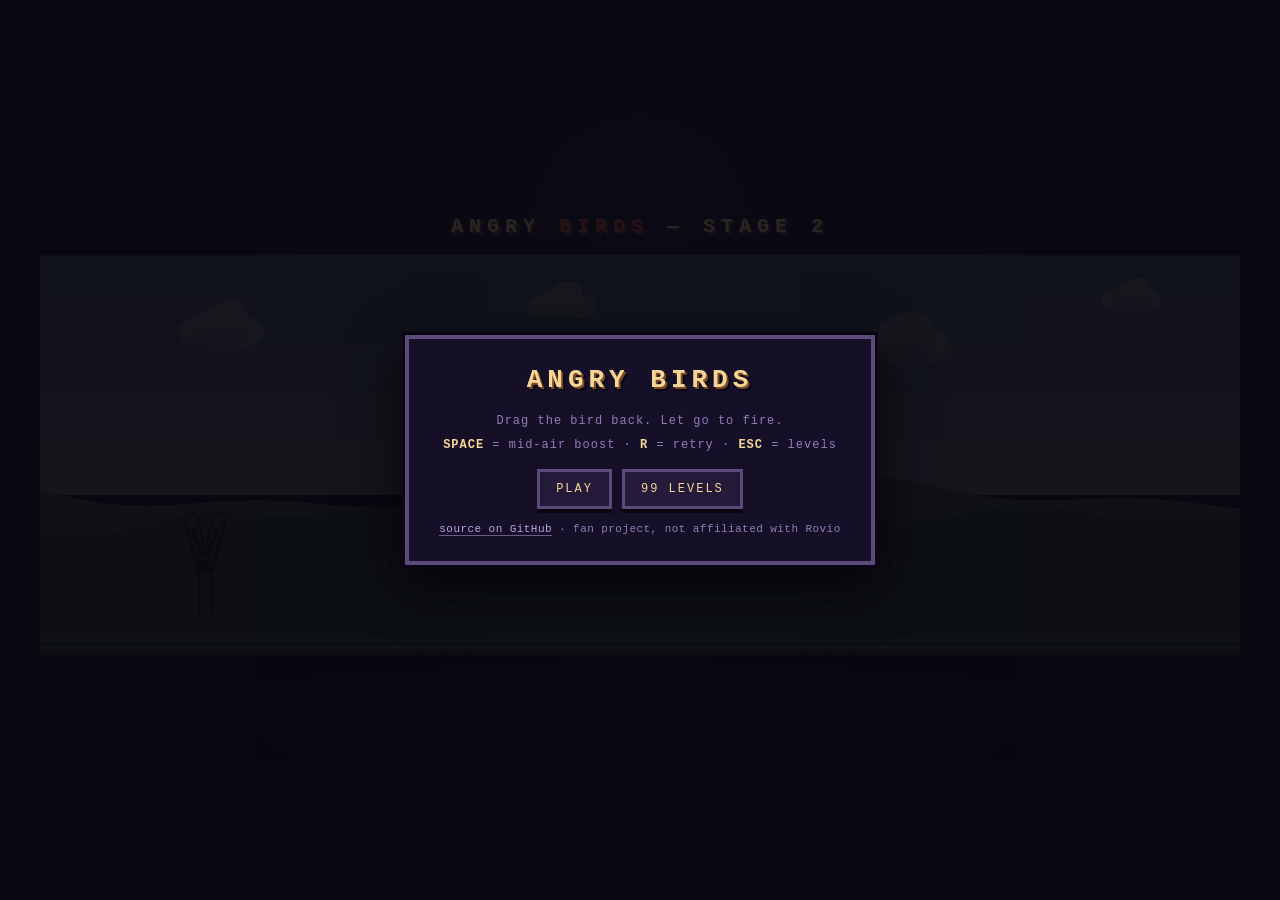
<file: index.html>
<!DOCTYPE html>
<html>
<head>
    <script src="vendor/p5.min.js"></script>
    <script src="vendor/matter.js"></script>
    <script src="js/BaseClass.js"></script>
    <script src="js/Ground.js"></script>
    <script src="js/Box.js"></script>
    <script src="js/Pig.js"></script>
    <script src="js/Log.js"></script>
    <script src="js/Bird.js"></script>
    <script src="js/levels.js"></script>
    <script src="js/Game.js"></script>
    <script src="js/UI.js"></script>
    <script src="js/Render.js"></script>
    <script src="js/Input.js"></script>
    
    <link rel="stylesheet" type="text/css" href="style.css">
    <meta charset="utf-8">
    <meta name="viewport" content="width=device-width, initial-scale=1">
    <title>Angry Birds &mdash; Stage 2</title>
</head>
<body>
  <h1>Angry <span>Birds</span> &mdash; Stage 2</h1>

  <div id="hud" class="hud">
    <span class="tag">LVL <b id="hud-level">1/99</b></span>
    <span class="tag">SCORE <b id="hud-score">0</b></span>
    <span class="tag">BIRDS <b id="hud-birds"></b></span>
  </div>

  <div id="stage"></div>
  <div id="progress" class="progress"></div>

  <div id="title" class="screen">
    <div class="panel">
      <h2>ANGRY BIRDS</h2>
      <p class="hint">Drag the bird back. Let go to fire.<br>
         <b>SPACE</b> = mid-air boost &middot; <b>R</b> = retry &middot; <b>ESC</b> = levels</p>
      <div class="btns">
        <button data-act="play">PLAY</button>
        <button data-act="select">99 LEVELS</button>
      </div>
      <p class="foot">
        <a href="https://github.com/Darsheelsahu-2008/angrybird-stage-2" target="_blank" rel="noopener">source on GitHub</a>
        &middot; fan project, not affiliated with Rovio
      </p>
    </div>
  </div>

  <div id="select" class="screen">
    <div class="panel wide">
      <h2>SELECT LEVEL</h2>
      <div id="grid" class="grid"></div>
      <div class="btns"><button data-act="title">◀ BACK</button></div>
    </div>
  </div>

  <div id="overlay" class="screen">
    <div class="panel" id="panel"></div>
  </div>

  <script src="js/sketch.js"></script>
</body>
</html>
</file>
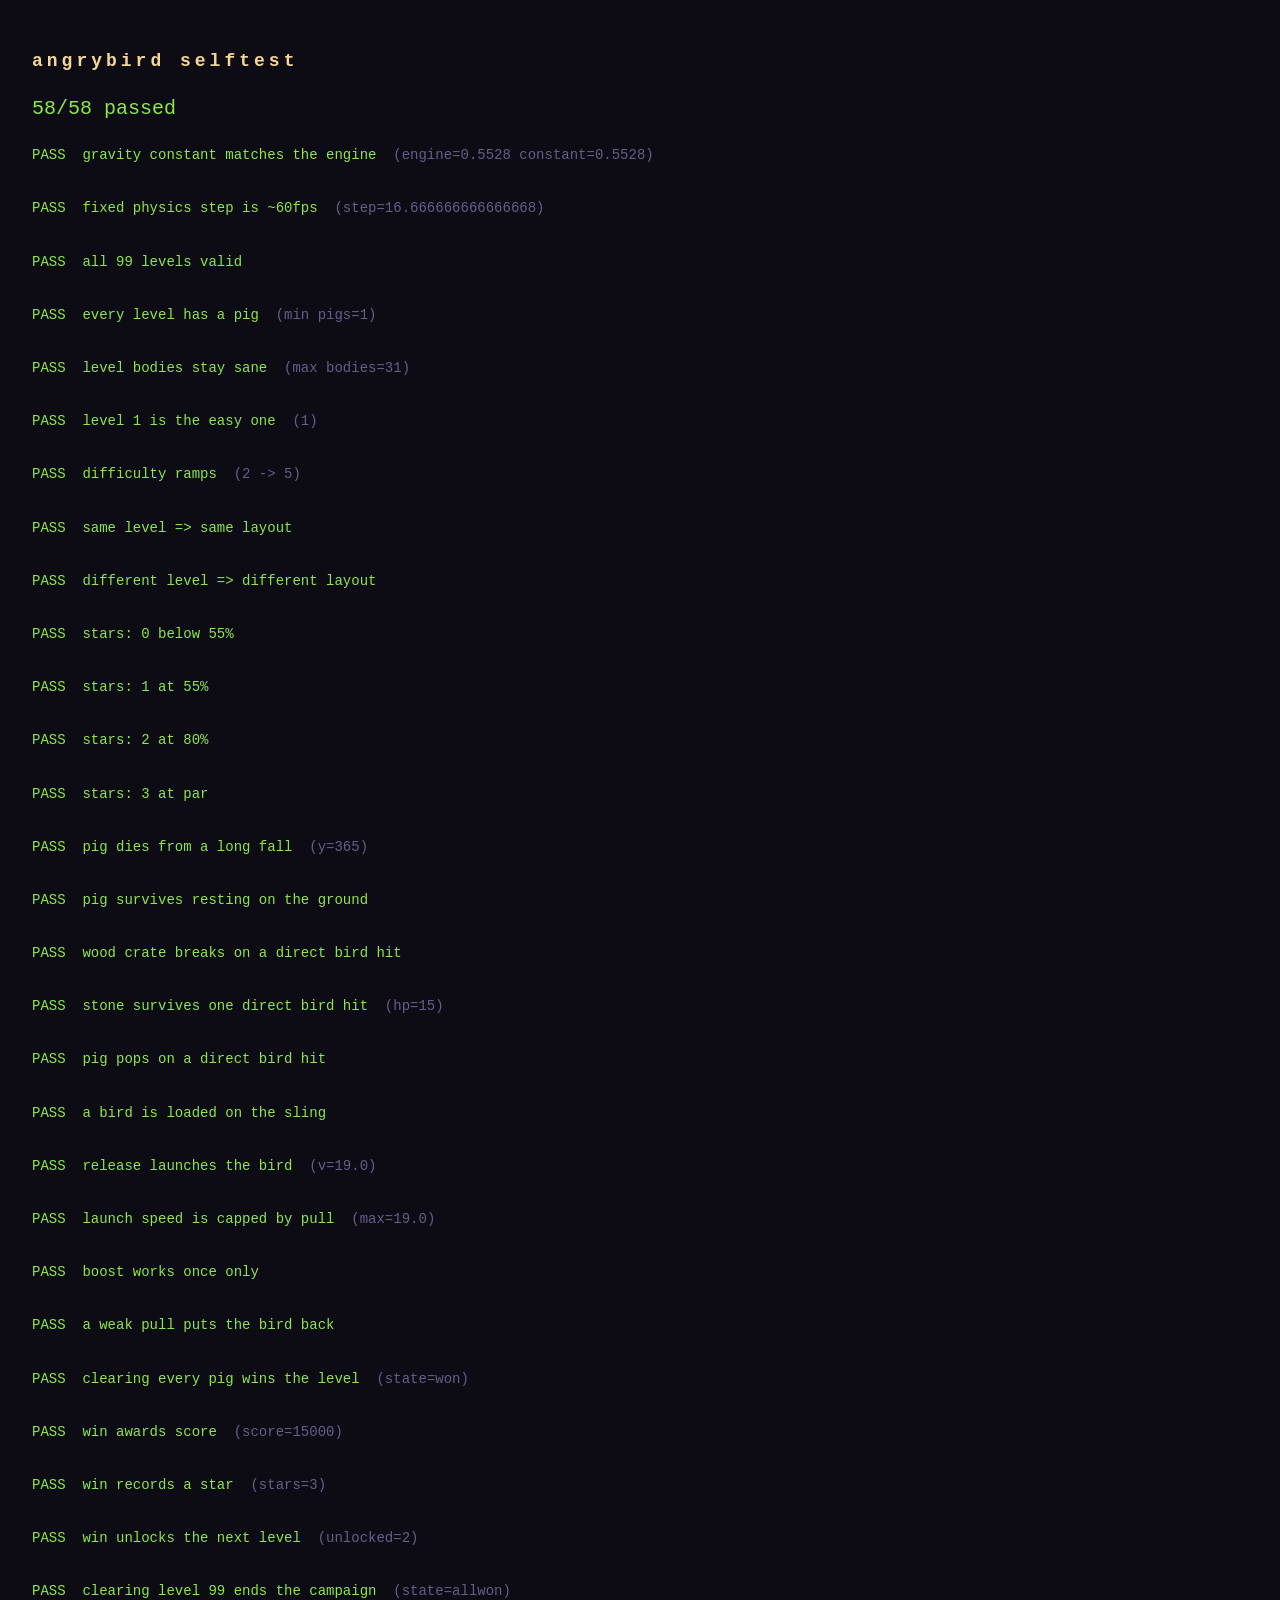
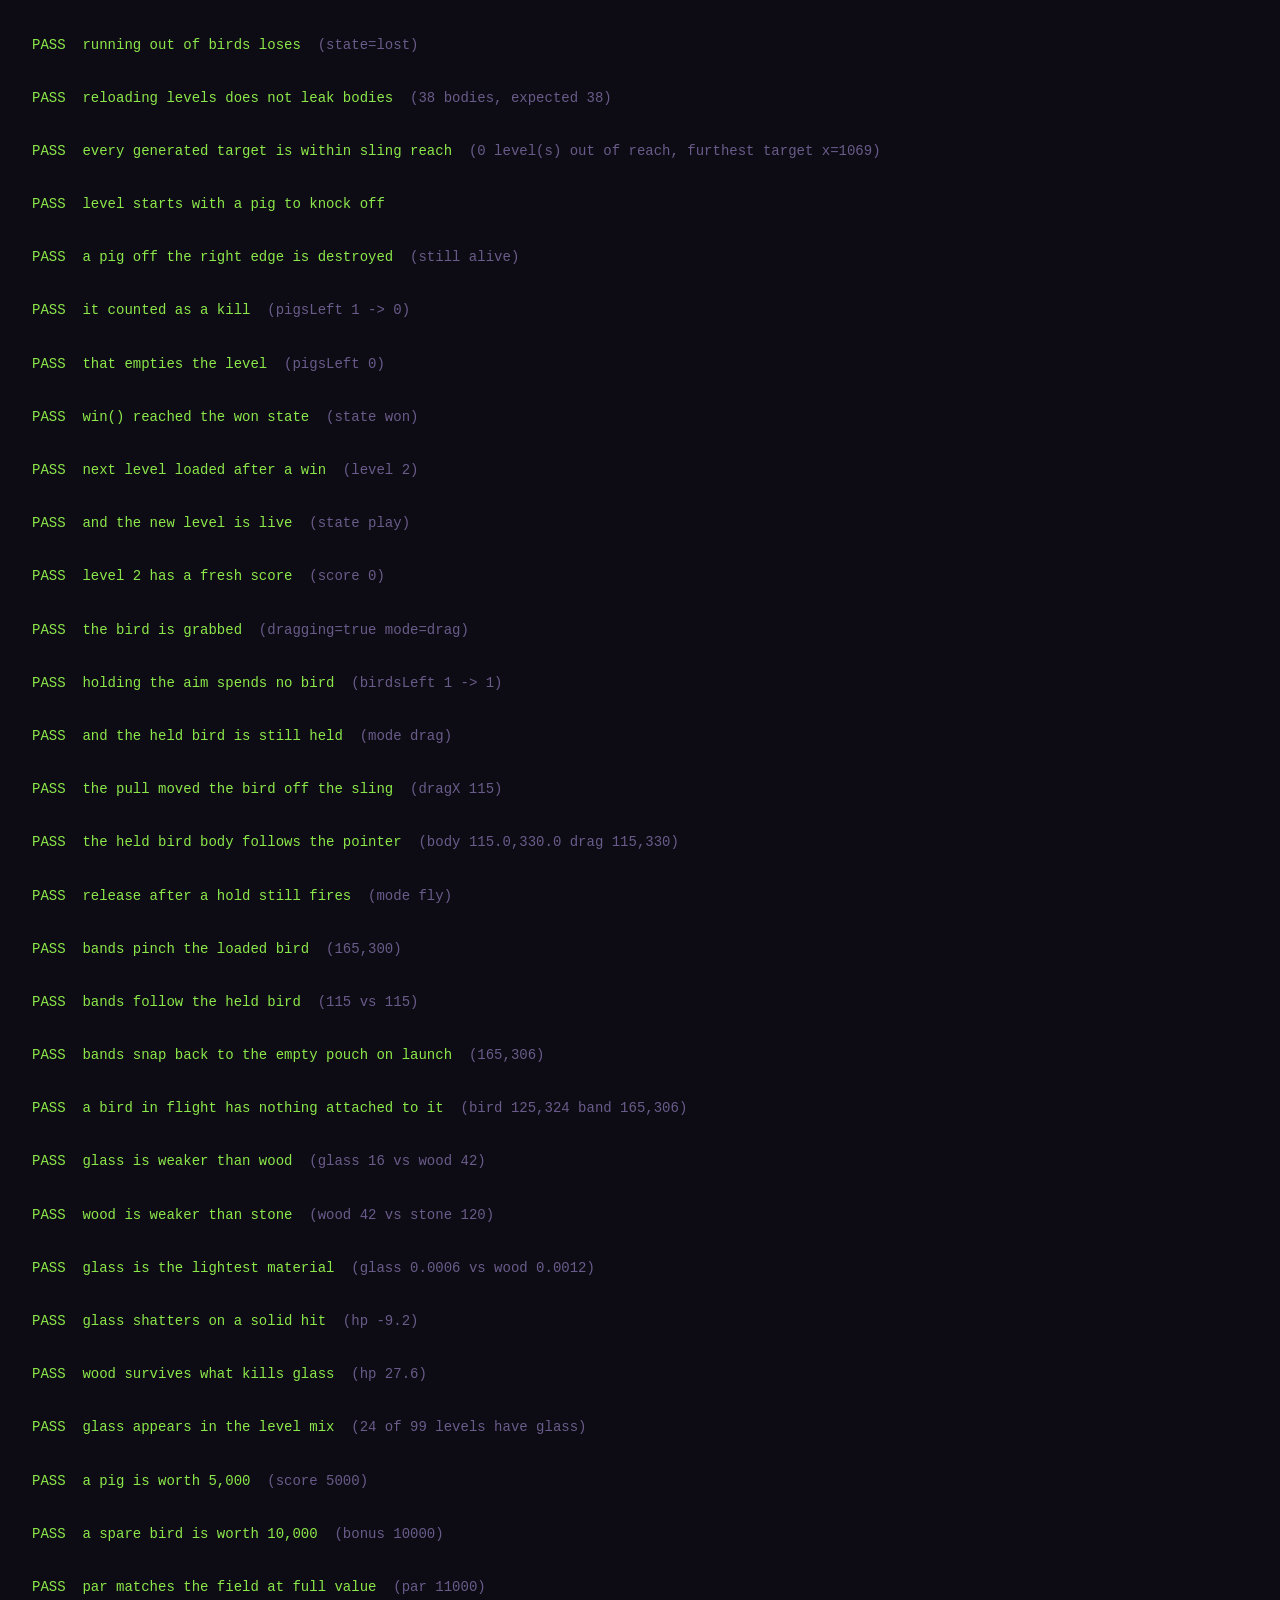
<file: selftest.html>
<!DOCTYPE html>
<html>
<head>
    <script src="vendor/p5.min.js"></script>
    <script src="vendor/matter.js"></script>
    <script src="js/BaseClass.js"></script>
    <script src="js/Ground.js"></script>
    <script src="js/Box.js"></script>
    <script src="js/Pig.js"></script>
    <script src="js/Log.js"></script>
    <script src="js/Bird.js"></script>
    <script src="js/levels.js"></script>
    <script src="js/Game.js"></script>
    <script src="js/Render.js"></script>
    <script src="js/Input.js"></script>
    <meta charset="utf-8">
    <title>angrybird selftest</title>
    <style>
      body { background:#0d0b14; color:#cfc4e8; font:14px/1.9 "Courier New",monospace; padding:24px; }
      h1 { color:#f6d696; letter-spacing:4px; font-size:18px; }
      .sum { font-size:20px; color:#8ce84a; margin-bottom:12px; }
      .pass { color:#8ce84a; } .fail { color:#e85644; font-weight:bold; }
      pre { white-space:pre-wrap; }
      span { color:#6a5c8a; }
    </style>
</head>
<body>
  <script src="js/selftest.js"></script>
</body>
</html>
</file>
<file: style.css>
html, body {
  margin: 0;
  padding: 0;
}

body {
  min-height: 100vh;
  display: flex;
  flex-direction: column;
  align-items: center;
  justify-content: center;
  gap: 14px;
  background-color: #0d0b14;
  background-image: radial-gradient(circle at 50% 25%, #1b1630 0%, #0d0b14 70%);
  color: #f6d696;
  font-family: "Courier New", monospace;
}

h1 {
  margin: 0;
  font-size: 20px;
  font-weight: bold;
  letter-spacing: 6px;
  text-transform: uppercase;
  color: #f6d696;
  text-shadow: 2px 2px 0 #7a4a26, 4px 4px 0 #2a1c3a;
}

h1 span {
  color: #e85644;
}

/* The canvas renders 1:1 now, so this is just a clean frame around it. */
canvas {
  display: block;
  border-radius: 6px;
  border: 3px solid #2a1c3a;
  box-shadow: 0 10px 30px #00000066;
}

/* ORIGINAL (preserved, not deleted — disabled by comment): the retro pass put a
   CRT overlay over the whole page and a hard-edged 4x upscale around the canvas.
   With the palette quantise and the chunky scale gone, both only muddied the
   art, so they are off.

canvas {
  display: block;
  image-rendering: pixelated;
  border: 4px solid #241b3a;
  box-shadow: 0 0 0 2px #5c4a7a, 0 12px 40px #000000aa;
}

body::after {
  content: "";
  position: fixed;
  inset: 0;
  pointer-events: none;
  background-image: repeating-linear-gradient(
    to bottom,
    rgba(0, 0, 0, 0)   0px,
    rgba(0, 0, 0, 0)   2px,
    rgba(0, 0, 0, 0.28) 2px,
    rgba(0, 0, 0, 0.28) 4px
  );
}
*/

/* ---------- game shell ---------- */
.hud {
  display: none;
  gap: 10px;
  align-items: center;
}
.hud.on { display: flex; }
.tag {
  background: #1b1430;
  border: 2px solid #5c4a7a;
  box-shadow: 0 3px 0 #0a0714;
  padding: 4px 10px;
  font-size: 12px;
  letter-spacing: 2px;
  color: #8f7fb8;
}
.tag b { color: #f6d696; margin-left: 6px; }
#hud-birds { color: #e85644; letter-spacing: 3px; }

.progress {
  font-size: 11px;
  letter-spacing: 2px;
  color: #6a5c8a;
  min-height: 14px;
}

/* Full-screen dim + panels for title / level select / win / lose. */
.screen {
  display: none;
  position: fixed;
  inset: 0;
  z-index: 10;
  align-items: center;
  justify-content: center;
  background: rgba(9, 7, 16, 0.86);
}
.screen.on { display: flex; }
#stage.dim { filter: brightness(0.45) saturate(0.7); }

.panel {
  background: #150f28;
  border: 4px solid #5c4a7a;
  box-shadow: 0 0 0 3px #0a0714, 0 18px 50px #000000cc;
  padding: 26px 30px;
  text-align: center;
  max-width: 90vw;
}
.panel.wide { width: min(760px, 92vw); }
.panel h2 {
  margin: 0 0 14px;
  font-size: 26px;
  letter-spacing: 5px;
  color: #f6d696;
  text-shadow: 2px 2px 0 #7a4a26, 4px 4px 0 #0a0714;
}
.panel.win h2 { color: #8ce84a; }
.panel.fail h2 { color: #e85644; }
.panel-body { font-size: 13px; line-height: 1.9; margin-bottom: 16px; }
.panel-body .dimtxt { color: #8f7fb8; }
.stars { font-size: 30px; letter-spacing: 6px; color: #f6d696; line-height: 1.4; }
.hint { font-size: 12px; line-height: 2; color: #8f7fb8; letter-spacing: 1px; }
.hint b { color: #f6d696; }

.btns { display: flex; gap: 10px; justify-content: center; flex-wrap: wrap; }
button {
  font-family: inherit;
  font-size: 12px;
  letter-spacing: 2px;
  color: #f6d696;
  background: #241b3a;
  border: 3px solid #5c4a7a;
  box-shadow: 0 4px 0 #0a0714;
  padding: 10px 16px;
  cursor: pointer;
}
button:hover { background: #33264f; border-color: #8ce84a; color: #fff; }
button:active { transform: translateY(3px); box-shadow: 0 1px 0 #0a0714; }

.grid {
  display: grid;
  grid-template-columns: repeat(auto-fill, minmax(58px, 1fr));
  gap: 8px;
  max-height: 46vh;
  overflow-y: auto;
  padding: 6px;
}
.lvl {
  position: relative;
  padding: 10px 0 14px;
  font-size: 13px;
}
.lvl i {
  position: absolute;
  left: 0; right: 0; bottom: 2px;
  font-style: normal;
  font-size: 8px;
  color: #f6d696;
  letter-spacing: 0;
}
.lvl.done { border-color: #8ce84a; }
.lvl.locked {
  opacity: 0.32;
  cursor: not-allowed;
  color: #6a5c8a;
}

/* Source link under the title panel. */
.foot {
  margin: 14px 0 0;
  font-size: 11px;
  letter-spacing: 0.04em;
  color: #8f80b5;
}
.foot a {
  color: #b9a8e0;
  text-decoration: none;
  border-bottom: 1px solid #6a5c8a;
}
.foot a:hover { color: #f6d696; border-bottom-color: #f6d696; }
</file>
